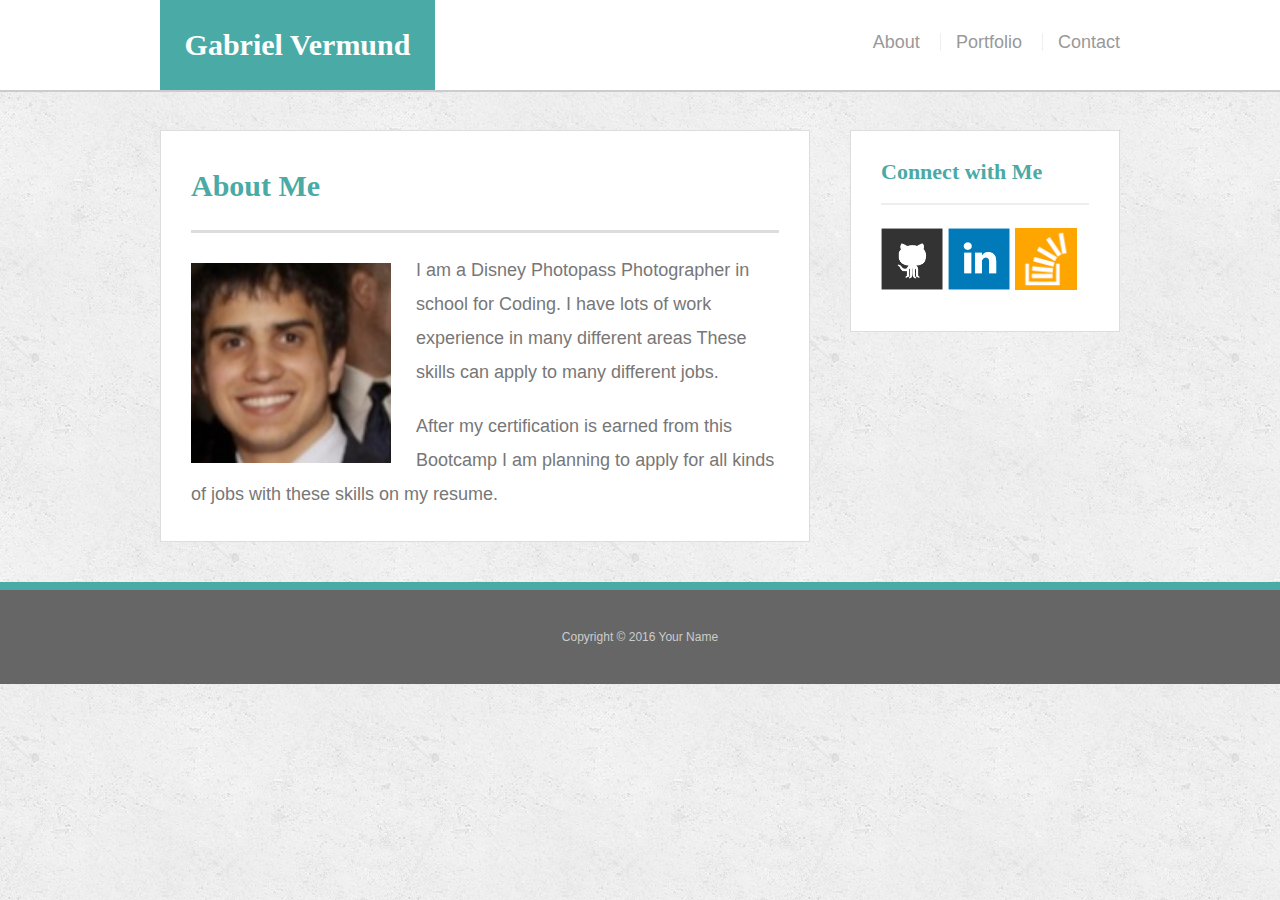
<file: index.html>
<!doctype html>
<html lang="en-us">

<head>
  <meta charset="UTF-8">
  <meta name="viewport" content="width=device-width, initial-scale=1">
  <title>About | Gabriel Vermund</title>
  <link rel="stylesheet" type="text/css" href="assets/css/reset.css">
  <link rel="stylesheet" type="text/css" href="assets/css/style.css">

</head>

<body>

  <header id="masthead">
    <div class="container">
      <a href="index.html" id="logo">Gabriel Vermund</a>
      <nav>
        <a href="index.html">About</a>
        <a href="portfolio.html">Portfolio</a>
        <a href="contact.html">Contact</a>
      </nav>
    </div>
  </header>

  <div id="main-container" class="container">
    <section class="main-section">
      <h1>About Me</h1>

      <img src="assets/images/Gabe_Suit.jpg" class="auth-image" alt="Your Name">

      <p>I am a Disney Photopass Photographer in school for Coding. I have lots of work experience in many different areas
        These skills can apply to many different jobs.
      </p>

      <p>After my certification is earned from this Bootcamp I am planning to apply for all kinds of jobs with these skills on 
        my resume. 
      </p>

    </section>

    <section class="sidebar">
      <div id="connect">
        <h2>Connect with Me</h2>

        <a href="#"><img src="assets/images/github-128.png" class="social" alt="GitHub" /></a>
        <a href="#"><img src="assets/images/linkedin-128.png" class="social" alt="LinkedIn" /></a>
        <a href="#"><img src="assets/images/stackoverflow-128.png" class="social" alt="Stack Overflow" /></a>
      </div>
    </section>
  </div>

  <footer>
    <div class="container">
      Copyright &copy; 2016 Your Name
    </div>
  </footer>
</body>

</html>
</file>
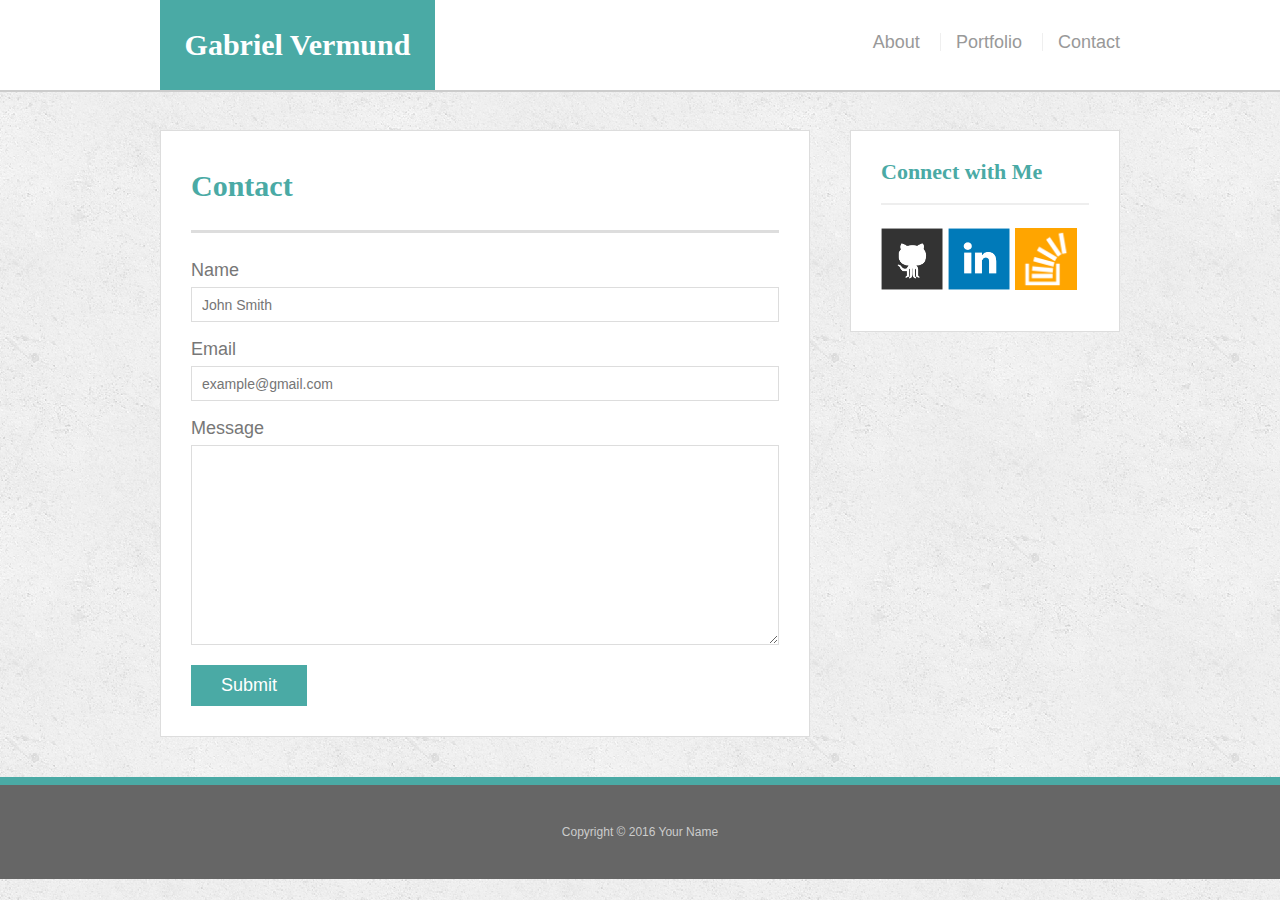
<file: contact.html>
<!doctype html>
<html lang="en-us">

<head>
  <meta charset="UTF-8">
  <meta name="viewport" content="width=device-width, initial-scale=1">
  <title>Contact | Your Name</title>
  <link rel="stylesheet" type="text/css" href="assets/css/reset.css">
  <link rel="stylesheet" type="text/css" href="assets/css/style.css">
</head>

<body>

  <header id="masthead">
    <div class="container">
      <a href="index.html" id="logo">Gabriel Vermund</a>
      <nav>
        <a href="index.html">About</a>
        <a href="portfolio.html">Portfolio</a>
        <a href="contact.html">Contact</a>
      </nav>
    </div>
  </header>

  <div id="main-container" class="container">
    <section class="main-section">
      <h1>Contact</h1>

      <form id="contact-form">
        <ul>
          <li>
            <label for="name">Name</label>
            <input type="text" id="name" name="name" placeholder="John Smith" required="required">
          </li>
          <li>
            <label for="email">Email</label>
            <input type="email" id="email" name="email" placeholder="example@gmail.com" required="required">
          </li>
          <li>
            <label for="message">Message</label>
            <textarea id="message" name="message" required="required"></textarea>
          </li>
        </ul>
        <input type="submit">
      </form>

    </section>

    <section class="sidebar">
      <div id="connect">
        <h2>Connect with Me</h2>

        <a href="#"><img src="assets/images/github-128.png" class="social" alt="GitHub" /></a>
        <a href="#"><img src="assets/images/linkedin-128.png" class="social" alt="LinkedIn" /></a>
        <a href="#"><img src="assets/images/stackoverflow-128.png" class="social" alt="Stack Overflow" /></a>
      </div>
    </section>
  </div>

  <footer>
    <div class="container">
      Copyright &copy; 2016 Your Name
    </div>
  </footer>
</body>

</html>
</file>
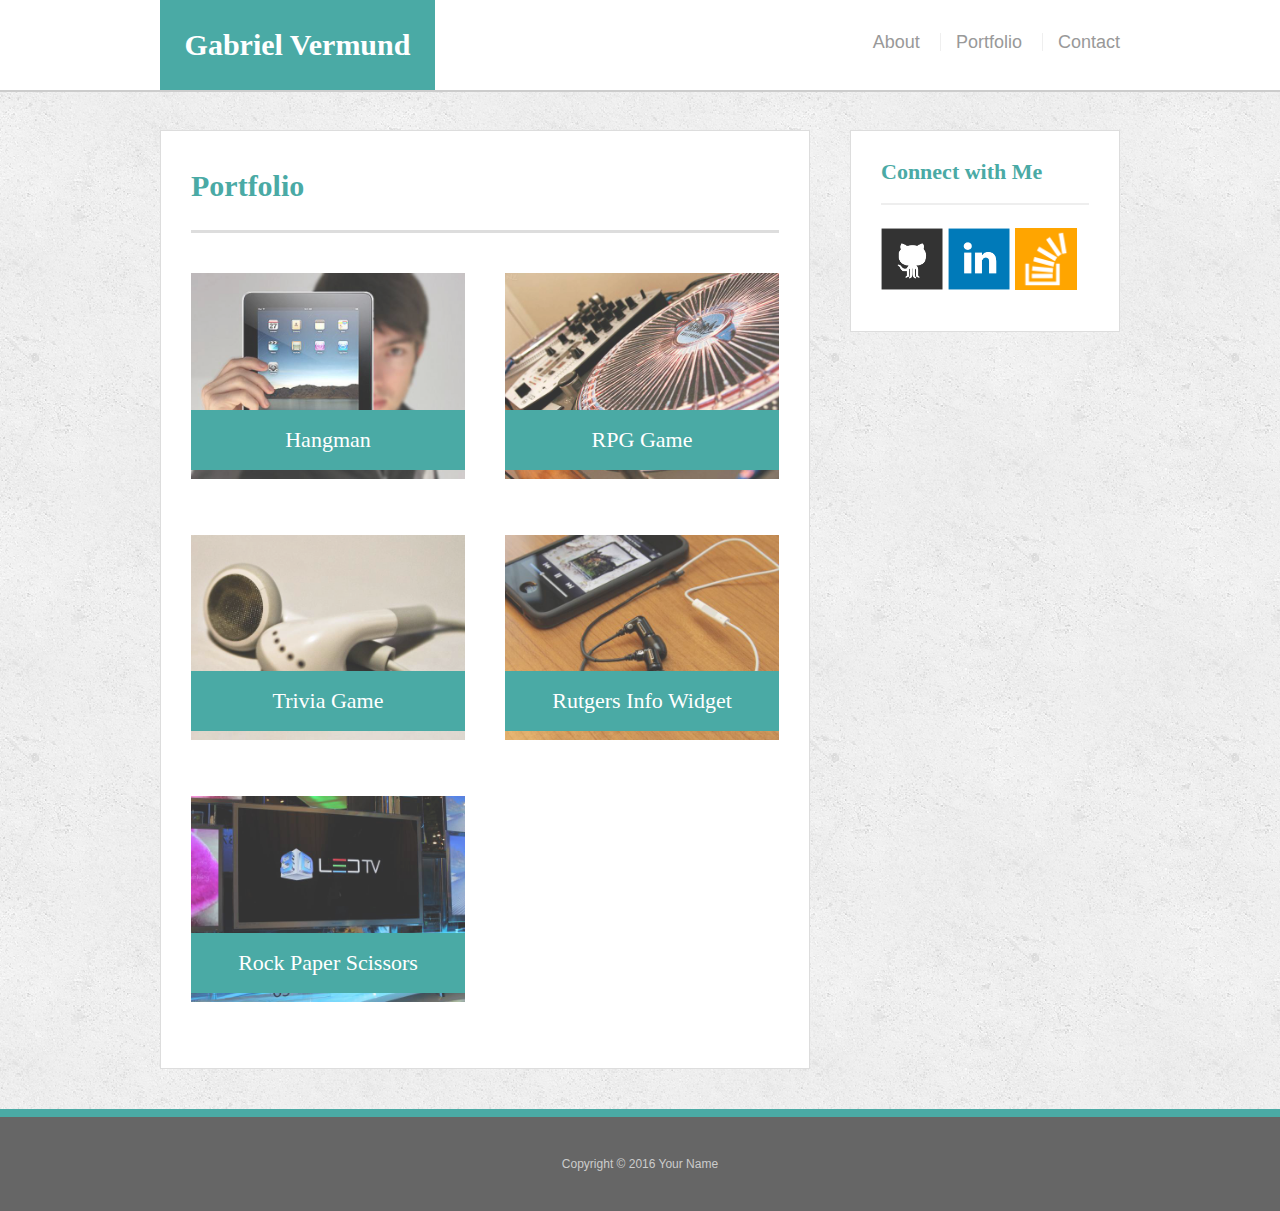
<file: portfolio.html>
<!doctype html>
<html lang="en-us">

<head>
  <meta charset="UTF-8">
  <meta name="viewport" content="width=device-width, initial-scale=1">
  <title>Portfolio | Gabriel Vermund</title>
  <link rel="stylesheet" type="text/css" href="assets/css/reset.css">
  <link rel="stylesheet" type="text/css" href="assets/css/style.css">
</head>

<body>

  <header id="masthead">
    <div class="container">
      <a href="index.html" id="logo">Gabriel Vermund</a>
      <nav>
        <a href="index.html">About</a>
        <a href="portfolio.html">Portfolio</a>
        <a href="contact.html">Contact</a>
      </nav>
    </div>
  </header>

  <div id="main-container" class="container">
    <section class="main-section">
      <h1>Portfolio</h1>

      <div class="work">
        <img src="assets/images/technics-q-c-640-480-1.jpg" alt="hangman">

        <h3>Hangman</h3>
      </div>
      <div class="work">
        <img src="assets/images/technics-q-c-640-480-2.jpg" alt="RPG Game">

        <h3>RPG Game</h3>
      </div>
      <div class="work">
        <img src="assets/images/technics-q-c-640-480-5.jpg" alt="Trivia Game">

        <h3>Trivia Game</h3>
      </div>
      <div class="work">
        <img src="assets/images/technics-q-c-640-480-7.jpg" alt="Rutgers Info Widget">

        <h3>Rutgers Info Widget</h3>
      </div>
      <div class="work">
        <img src="assets/images/technics-q-c-640-480-9.jpg" alt="Rock Paper Scissors">

        <h3>Rock Paper Scissors</h3>
      </div>

    </section>

    <section class="sidebar">
      <div id="connect">
        <h2>Connect with Me</h2>

        <a href="#"><img src="assets/images/github-128.png" class="social" alt="GitHub" /></a>
        <a href="#"><img src="assets/images/linkedin-128.png" class="social" alt="LinkedIn" /></a>
        <a href="#"><img src="assets/images/stackoverflow-128.png" class="social" alt="Stack Overflow" /></a>
      </div>
    </section>
  </div>

  <footer>
    <div class="container">
      Copyright &copy; 2016 Your Name
    </div>
  </footer>
</body>

</html>
</file>
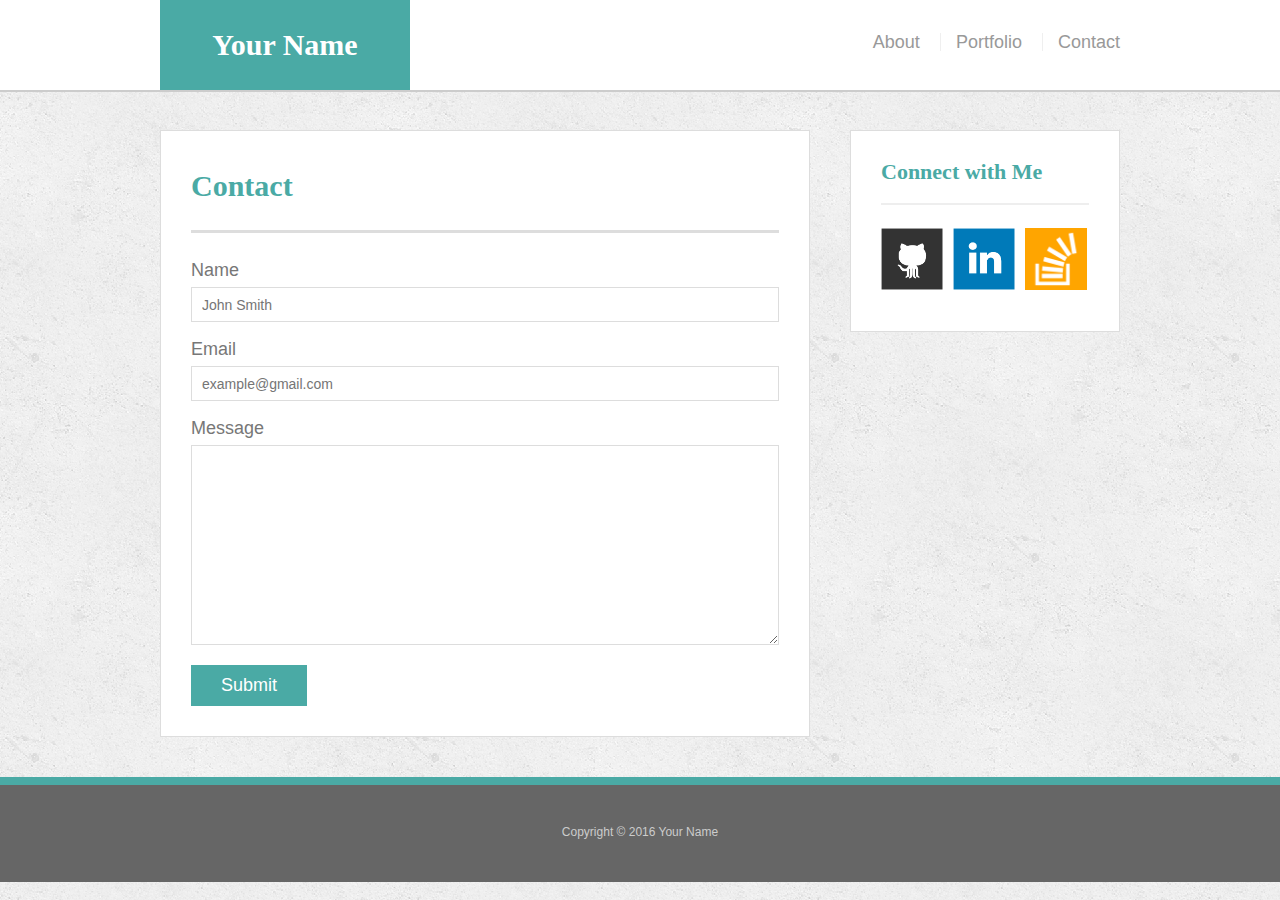
<file: bonus/hover-styles.html>
<!doctype html>
<html lang="en-us">

<head>
  <meta charset="UTF-8">
  <title>Hover Styling</title>
  <link rel="stylesheet" type="text/css" href="assets/css/reset.css">
  <link rel="stylesheet" type="text/css" href="assets/css/style.css">
</head>

<body>

  <header id="masthead">
    <div class="container">
      <a href="#" id="logo">Your Name</a>
      <nav>
        <a href="#">About</a>
        <a href="#">Portfolio</a>
        <a href="#">Contact</a>
      </nav>
    </div>
  </header>

  <div id="main-container" class="container">
    <section class="main-section">
      <h1>Contact</h1>

      <form id="contact-form">
        <ul>
          <li>
            <label for="name">Name</label>
            <input type="text" id="name" name="name" placeholder="John Smith" required="required">
          </li>
          <li>
            <label for="email">Email</label>
            <input type="email" id="email" name="email" placeholder="example@gmail.com" required="required">
          </li>
          <li>
            <label for="message">Message</label>
            <textarea id="message" name="message" required="required"></textarea>
          </li>
        </ul>
        <input type="submit">
      </form>

    </section>

    <section class="sidebar">
      <div id="connect">
        <h2>Connect with Me</h2>

        <img src="assets/images/github-128.png" class="social" alt="Github">
        <img src="assets/images/linkedin-128.png" class="social" alt="LinkedIn">
        <img src="assets/images/stackoverflow-128.png" class="social" alt="Stack Overflow">
      </div>
    </section>
  </div>

  <footer>
    <div class="container">
      Copyright &copy; 2016 Your Name
    </div>
  </footer>
</body>

</html>
</file>
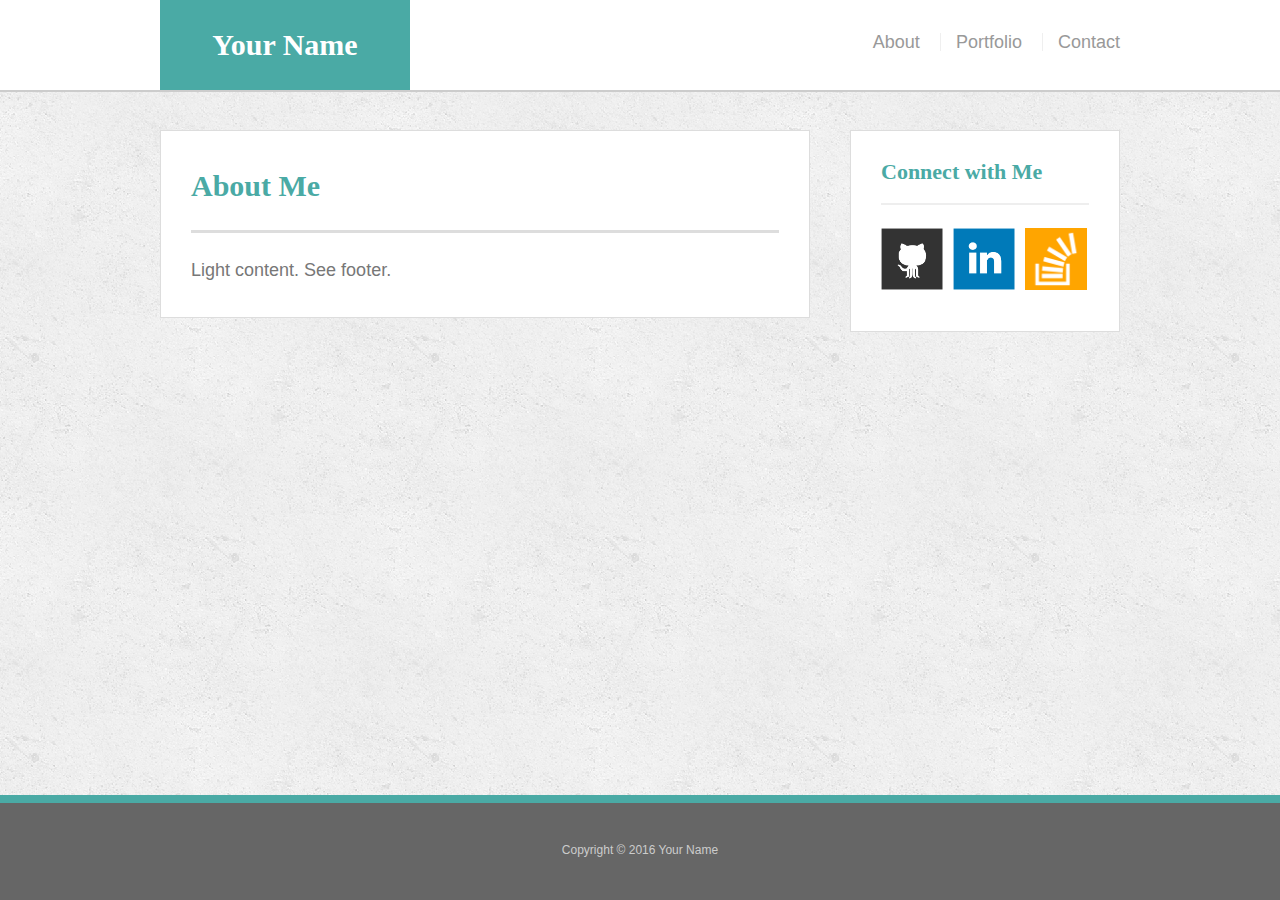
<file: bonus/sticky-footer.html>
<!doctype html>
<html lang="en-us">

<head>
  <meta charset="UTF-8">
  <title>Sticky Footer</title>
  <link rel="stylesheet" type="text/css" href="assets/css/reset.css">
  <link rel="stylesheet" type="text/css" href="assets/css/style.css">
</head>

<body>

  <header id="masthead">
    <div class="container">
      <a href="#" id="logo">Your Name</a>
      <nav>
        <a href="#">About</a>
        <a href="#">Portfolio</a>
        <a href="#">Contact</a>
      </nav>
    </div>
  </header>

  <div class="wrapper">
    <div id="main-container" class="container">
      <section class="main-section">
        <h1>About Me</h1>

        <p>Light content. See footer.</p>

      </section>

      <section class="sidebar">
        <div id="connect">
          <h2>Connect with Me</h2>

          <img src="assets/images/github-128.png" class="social" alt="Github">
          <img src="assets/images/linkedin-128.png" class="social" alt="LinkedIn">
          <img src="assets/images/stackoverflow-128.png" class="social" alt="Stack Overflow">
        </div>
      </section>

      <div class="push"></div>
    </div>
  </div>

  <footer>
    <div class="container">
      Copyright &copy; 2016 Your Name
    </div>
  </footer>
</body>

</html>
</file>
<file: assets/css/style.css>
body {
  font-family: Arial, "Helvetica Neue", Helvetica, sans-serif;
  font-size: 18px;
  line-height: 34px;
  color: #777;
  background: url("../images/concrete_seamless.png");
}

* {
  box-sizing: border-box;
}

/* general */

.container {
  width: 100%;
  max-width: 960px;
  margin: 0 auto;
  clear: both;
}

h1,
h2,
h3,
p {
  margin-bottom: 20px;
}

p:last-child {
  margin-bottom: 0;
}

h1,
h2,
h3 {
  font-family: Georgia, Times, "Times New Roman", serif;
  font-weight: 700;
  color: #4aaaa5;
}

h1 {
  padding-bottom: 20px;
  font-size: 30px;
  line-height: 49px;
  border-bottom: 3px solid #ddd;
}

h2,
h3 {
  font-size: 22px;
}

/* header */

#masthead {
  position: fixed;
  z-index: 99;
  width: 100%;
  margin: 0 0 30px;
  overflow: auto;
  color: #fff;
  background: #fff;
  border-bottom: 2px solid #ccc;
}

#logo {
  float: left;
  width: 275px;
  height: 90px;
  font-family: Georgia, Times, "Times New Roman", serif;
  font-size: 30px;
  font-weight: 700;
  line-height: 90px;
  color: #fff;
  text-align: center;
  text-decoration: none;
  background: #4aaaa5;
}

nav {
  float: right;
  margin-top: 25px;
}

nav a {
  display: inline-block;
  padding-left: 15px;
  margin-left: 15px;
  line-height: 18px;
  color: #999;
  text-decoration: none;
  border-left: 1px solid #efefef;
}

nav a:first-child {
  border-left: 0 none;
}

/* footer */

footer {
  padding: 30px 0;
  clear: both;
  font-size: 12px;
  color: #fff;
  color: #ccc;
  text-align: center;
  background: #666;
  border-top: 8px solid #4aaaa5;
}

/* sidebar */

.sidebar {
  float: right;
  width: 100%;
  max-width: 270px;
  padding: 30px;
  margin-bottom: 20px;
  background: #fff;
  border: 1px solid #ddd;
}

h3,
.sidebar h2 {
  padding-bottom: 20px;
  margin-bottom: 15px;
  line-height: 22px;
  border-bottom: 2px solid #eee;
}

.social {
  width: 62px;
  height: 62px;
  margin-top: 8px;
  margin-right: 5px;
}

.social:last-child {
  margin-right: 0;
}

/* main */

#main-container {
  padding-top: 130px;
}

.main-section {
  float: left;
  width: 100%;
  max-width: 650px;
  padding: 30px;
  margin: 0 0 40px;
  background: #fff;
  border: 1px solid #ddd;
}

/* portfolio page */

.work {
  position: relative;
  float: left;
  width: 274px;
  margin: 20px 0 25px;
  overflow: auto;
}

.work:nth-child(even) {
  margin-right: 40px;
}

.work img {
  width: 100%;
  border: 0 none;
  opacity: 0.8;
}

.work h3 {
  position: absolute;
  bottom: 20px;
  width: 100%;
  padding: 15px;
  margin-bottom: 0;
  font-weight: 300;
  line-height: 30px;
  color: #fff;
  text-align: center;
  background: #4aaaa5;
  border-bottom: 0;
}

.auth-image {
  float: left;
  width: 200px;
  height: auto;
  margin-top: 10px;
  margin-right: 25px;
}

/* contact page */

#contact-form ul {
  margin-bottom: 20px;
}

#contact-form li {
  margin-bottom: 10px;
}

label,
input[type=text],
input[type=email],
textarea {
  display: block;
  width: 100%;
}

input[type=text],
input[type=email],
textarea {
  height: 35px;
  padding: 0 10px;
  font-size: 14px;
  border: 1px solid #ddd;
}

textarea {
  height: 200px;
}

input[type=submit] {
  padding: 10px 30px;
  font-size: 18px;
  color: #fff;
  cursor: pointer;
  background: #4aaaa5;
  border: 0 none;
}

@media screen and (max-width: 980px){
  p{
  float: left;
  }
  .sidebar{
    float: right;
    max-width: 300px;
  }
  .main-section{
    max-width: 450px;
    }  
}

@media screen and (max-width: 768px){
.sidebar{
  float: right;
  max-width: 900px;
}  p{
  float: right;
}
.main-section{
  max-width: 700px;
}

}
  

@media screen and (max-width: 640px){
  p{
    float: right;
  }
}
</file>
<file: bonus/assets/css/style.css>
body {
  font-family: Arial, "Helvetica Neue", Helvetica, sans-serif;
  font-size: 18px;
  line-height: 34px;
  color: #777;
  background: url("../images/concrete_seamless.png");
}

* {
  box-sizing: border-box;
  margin: 0;
}

/* sticky footer styling */

/* http://ryanfait.com/html5-sticky-footer/ */

html,
body {
  height: 100%;
}

.wrapper {
  height: auto !important;
  height: 100%;
  min-height: 100%;
  margin: 0 auto -105px;
}

footer,
.push {
  height: 105px;
}

/* end sticky footer styling */

/* start hover styling */

#logo:hover,
input[type=submit]:hover {
  background: #5e7f7e;
}

nav a:hover {
  color: #5e7f7e;
}

.social:hover {
  cursor: pointer;
  opacity: 0.8;
}

/* end hover styling */

/* general styling */

.container {
  width: 100%;
  max-width: 960px;
  margin: 0 auto;
  clear: both;
}

h1,
h2,
h3,
p {
  margin-bottom: 20px;
}

p:last-child {
  margin-bottom: 0;
}

h1,
h2,
h3 {
  font-family: Georgia, Times, "Times New Roman", serif;
  font-weight: 700;
  color: #4aaaa5;
}

h1 {
  padding-bottom: 20px;
  font-size: 30px;
  line-height: 49px;
  border-bottom: 3px solid #ddd;
}

h2,
h3 {
  font-size: 22px;
}

/* header */

#masthead {
  position: fixed;
  z-index: 99;
  width: 100%;
  margin: 0 0 30px;
  overflow: auto;
  color: #fff;
  background: #fff;
  border-bottom: 2px solid #ccc;
}

#logo {
  float: left;
  width: 250px;
  height: 90px;
  font-family: Georgia, Times, "Times New Roman", serif;
  font-size: 30px;
  font-weight: 700;
  line-height: 90px;
  color: #fff;
  text-align: center;
  text-decoration: none;
  background: #4aaaa5;
}

nav {
  float: right;
  margin-top: 25px;
}

nav a {
  display: inline-block;
  padding-left: 15px;
  margin-left: 15px;
  line-height: 18px;
  color: #999;
  text-decoration: none;
  border-left: 1px solid #efefef;
}

nav a:first-child {
  border-left: 0 none;
}

/* footer */

footer {
  padding: 30px 0;
  clear: both;
  font-size: 12px;
  color: #fff;
  color: #ccc;
  text-align: center;
  background: #666;
  border-top: 8px solid #4aaaa5;
}

/* sidebar */

.sidebar {
  float: right;
  width: 100%;
  max-width: 270px;
  padding: 30px;
  margin-bottom: 20px;
  background: #fff;
  border: 1px solid #ddd;
}

h3,
.sidebar h2 {
  padding-bottom: 20px;
  margin-bottom: 15px;
  line-height: 22px;
  border-bottom: 2px solid #eee;
}

.social {
  width: 62px;
  height: 62px;
  margin-top: 8px;
  margin-right: 5px;
}

.social:last-child {
  margin-right: 0;
}

/* main */

#main-container {
  padding-top: 130px;
}

.main-section {
  float: left;
  width: 100%;
  max-width: 650px;
  padding: 30px;
  margin: 0 0 40px;
  background: #fff;
  border: 1px solid #ddd;
}

/* contact page */

#contact-form ul {
  margin-bottom: 20px;
}

#contact-form li {
  margin-bottom: 10px;
}

label,
input[type=text],
input[type=email],
textarea {
  display: block;
  width: 100%;
}

input[type=text],
input[type=email],
textarea {
  height: 35px;
  padding: 0 10px;
  font-size: 14px;
  border: 1px solid #ddd;
}

textarea {
  height: 200px;
}

input[type=submit] {
  padding: 10px 30px;
  font-size: 18px;
  color: #fff;
  cursor: pointer;
  background: #4aaaa5;
  border: 0 none;
}
</file>
